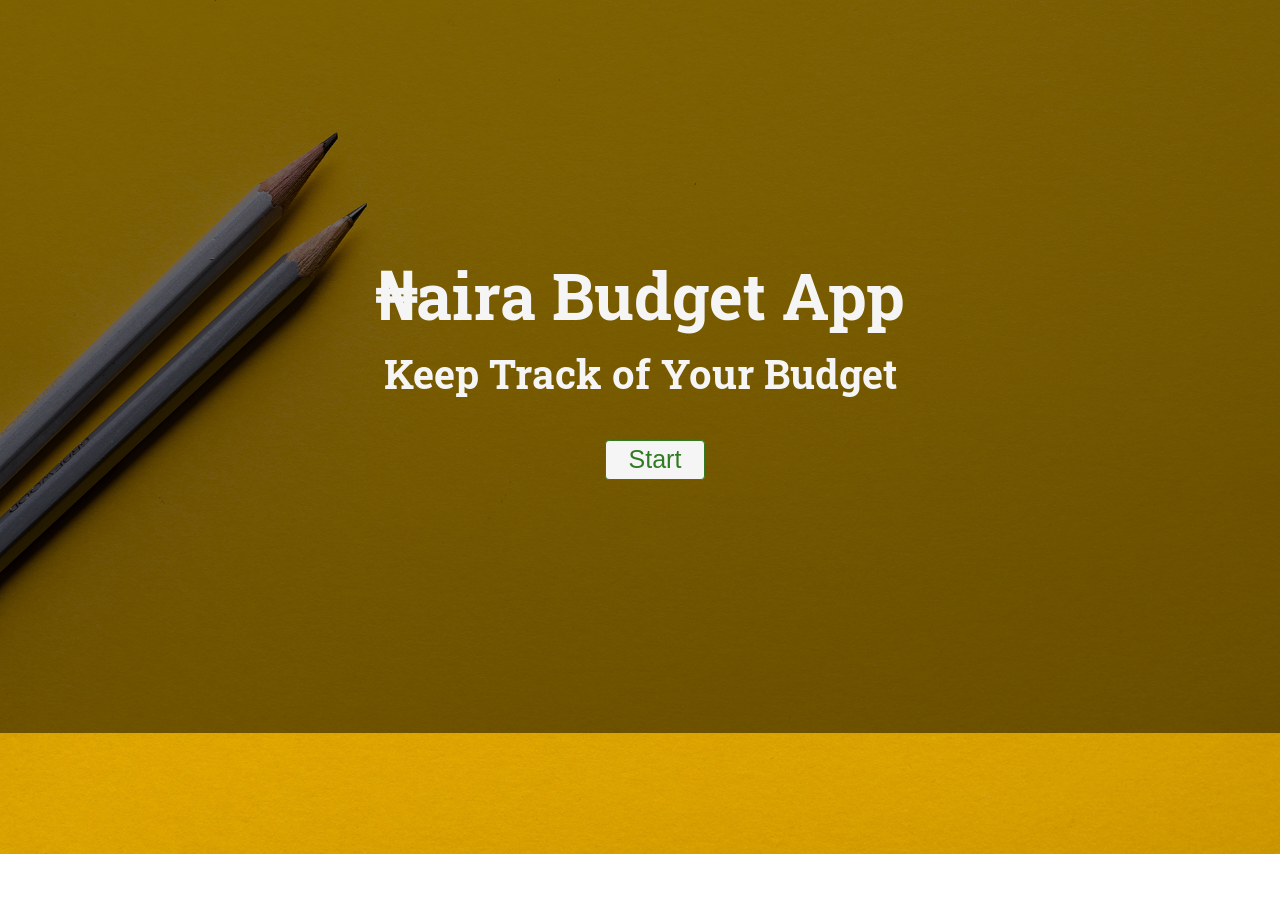
<file: index.html>
<!DOCTYPE html>
<html lang="en">

<head>
     <meta charset="UTF-8">
     <meta name="viewport" content="width=device-width, initial-scale=1.0">
     <meta http-equiv="X-UA-Compatible" content="ie=edge">

     <title>₦AIRA BUDGET APP</title>

     <!-- main css -->
     <link rel="stylesheet" href="assets/style.css">
     <!-- google fonts -->
     <link href="https://fonts.googleapis.com/css?family=Raleway|Roboto+Slab&display=swap" rel="stylesheet">
      <!-- font awesome -->
     <link rel="stylesheet" href="assets/lib/font/css/all.css">
</head>

<body>
    <div id="main">
        <h1>₦aira Budget App</h1>
        <h3>Keep Track of Your Budget</h3>
        <button class="btn" onclick="window.location.href = 'assets/main.html';">Start</button>
    </div>
</body>
</html>
</file>
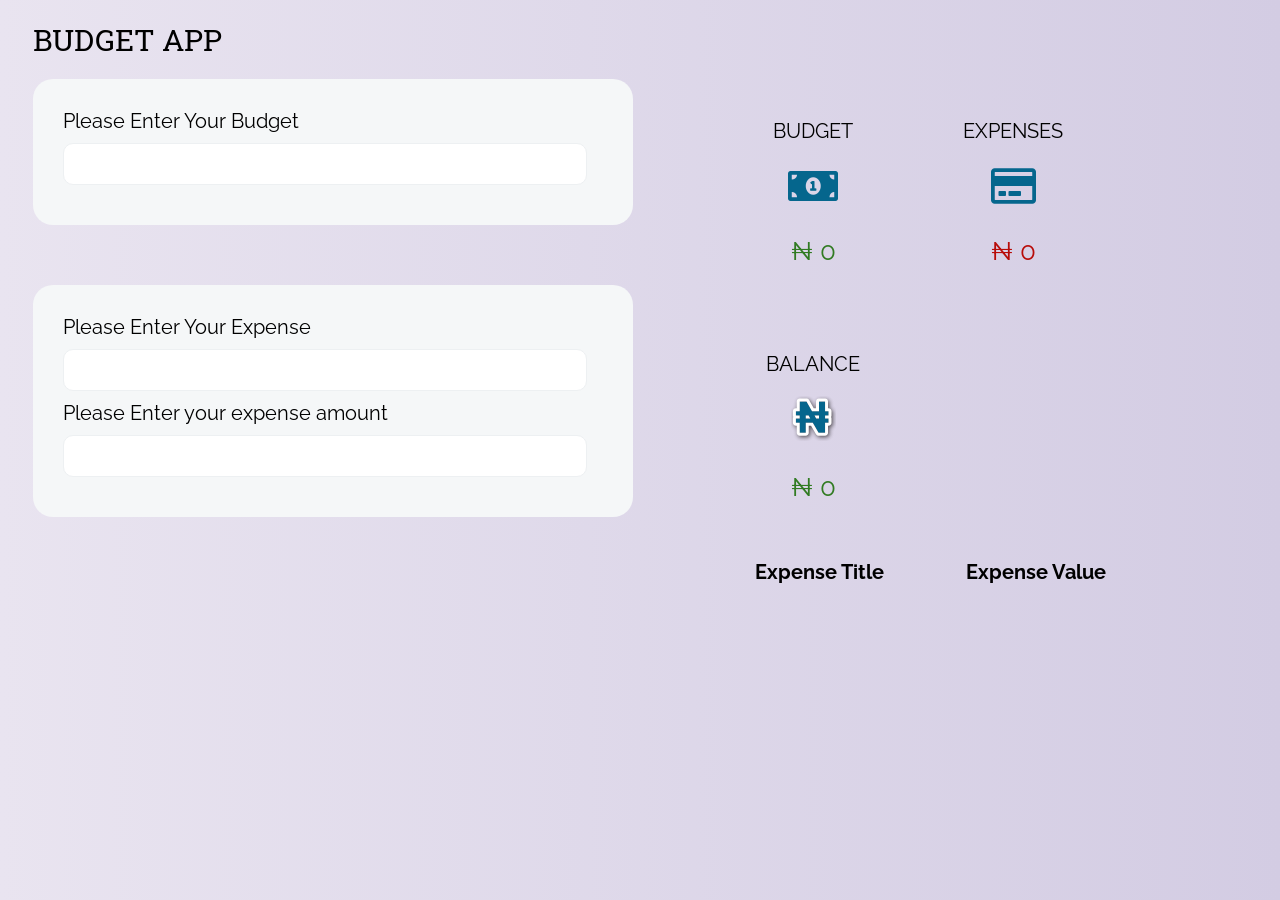
<file: assets/main.html>
<!DOCTYPE html>
<html lang="en">

<head>
     <meta charset="UTF-8">
     <meta name="viewport" content="width=device-width, initial-scale=1.0">
     <meta http-equiv="X-UA-Compatible" content="ie=edge">

     <title>₦AIRA BUDGET APP</title>

     <!-- main css -->
     <link rel="stylesheet" href="maincss.css">
     <!-- google fonts -->
     <link href="https://fonts.googleapis.com/css?family=Raleway|Roboto+Slab&display=swap" rel="stylesheet">
      <!-- font awesome -->
     <link rel="stylesheet" href="lib/font/css/all.css">
</head>

<body>
    <div class="container">

        <h1>BUDGET APP</h1>

        <div class="floating">

            <!-- Budget input -->
            <form class="box">
               <label>Please Enter Your Budget</label>
               <input class="boxinput" type="number" id= "budget_input_value" name="budget">
                <button class="btn1 btn hide" id = "budget_button" type="button" name="button">Calculate</button>
            </form>

            <!-- Spacer Div -->
            <div id="spacer"></div>

            <!-- Expense input -->
            <form class="box box2">
                <label> Please Enter Your Expense </label>
                <input class="boxinput" type="text" id="expense_det" name="expensedet" value="">
                <label>Please Enter your expense amount</label>
                <input class="boxinput" type="number" id="expense_input_value" name="expense">
                <button id ="expense_button" type="button" name="button"class="btn btn1 hide">Add Expense</button>
            </form>

            <!-- Reset button -->
            <button id = 'reset_button' type="button" name="button" class="btn1 btn hide">Reset</button>
        </div>

        <div class="details">

            <!-- Budget output box -->
            <div class="output">
                <p>BUDGET</p>
                <span class="budget-icon"><i class="fas fa-money-bill-alt"></i></span>
                <p class="amtone"><span id="currency">₦</span> <span id= "budget">0</span></p>
            </div>

            <!-- Expenses output box -->
            <div class="output">
                <p>EXPENSES</p>
                <span class="expense-icon"><i class="far fa-credit-card"></i></span>
                <p class="amttwo"> <span id="currency2">₦</span> <span id= "expense">0</span> </p>
            </div>

            <!-- Balance output box -->
            <div class="output">
                <p>BALANCE</p>
                <img src="img/naira.svg" class="icon">
                <p class="amtone" id="balColor"><span id="balColor" class="currency">₦</span> <span id= "balance">0</span></p>
            </div>
        </div>

        <div>
            <!-- Expenses Table -->
            <table id='expense_table'>
                <tr>
                    <th>Expense Title</th>
                    <th>Expense Value</th>
                    <th></th>
                </tr>
               <!--  <tr>
                    <td></td>
                    <td></td>
                    <td> <button>Delete</button><i class="fas fa-trash"></i></td>
                </tr> -->
            </table>
        </div>

    </div>
</body>
<script type="text/javascript" src="script.js"></script>
</html>
</file>
<file: assets/style.css>
body{
  font-family: 'Raleway', sans-serif;
  background-image: linear-gradient(rgba(0,0,0,0.5), rgba(0,0,0,0.5)), url("img/1.jpg");
  background-repeat: no-repeat;
  background-size: cover;
}

div {
	text-align: center;
	margin: 20% auto;
	color: #f5f5f5;
	height: 100%;
	width: 100%;
}

h1, h3{
	font-family: 'Roboto Slab', serif;
	font-weight: 700;
}

h1{
	font-size: 64px;
	margin-bottom: 10px;
}

h3{
	font-size: 40px;
	margin-top: 10px;
}

.btn{
	background: #f5f5f5;
	margin-left: 30px;
	border-radius: 4px;
	height: 40px;
	width: 100px;
	outline: none;
	font-size: 25px;
	border:1.5px solid #317b22;
	color: #317b22;
}

.btn:hover {
  background: #317b22;
  color: #f5f5f5;
  border:1.5px solid #f5f5f5;
  }
</file>
<file: assets/maincss.css>
body{
	background: #D3CCE3;  /* fallback for old browsers */
	background: -webkit-linear-gradient(to right, #E9E4F0, #D3CCE3);  /* Chrome 10-25, Safari 5.1-6 */
	background: linear-gradient(to right, #E9E4F0, #D3CCE3); /* W3C, IE 10+/ Edge, Firefox 16+, Chrome 26+, Opera 12+, Safari 7+ */
	font-family: 'Raleway', sans-serif;
	font-size: 20px;
}

h1 {
	font-family: 'Roboto Slab', serif;
	font-weight: normal;
	font-size: 30px;
}

label {
	padding-left: 30px
}

.container{
	margin-left: 2%;
}

.box{
    background-color: #f5f7f8;
    width: 600px;
    border-radius: 20px;
    padding: 30px 0;
    margin: 0 100px 40px 0;
}

#spacer{
	    margin-bottom: 60px;
}
.btn{
	background: transparent;
	margin-left: 30px;
	border-radius: 4px;
	height: 40px;
	outline: none;
	font-size: 16px;
	padding: 0 15px;
}

.btn1{
	border:1.5px solid #317b22;
	color: #317b22;
}

.btn1:hover {
  background: #317b22;
  color: #f5f5f5;
  border: none;
  }

.btn2{
	border :1.5px solid #b80c09;
	color:#b80c09;
	width: 120px;
}

.btn2:hover{
  background: #b80c09;
  color: #f5f5f5;
  border: none;
}

.boxinput{
	height:38px;
	width:500px;
	border-radius: 10px;
	margin: 10px 0 10px 30px;
	border: 0.5px solid #edf0f2;
	padding-left: 20px;
	font-size: 17px;
	}

.boxinput:focus {
	outline: 0.5px solid #edf0f2;
}

.budget-icon,
.expense-icon {
  font-size: 2.5rem;
  color: #05668d;
}

.icon{
	height: 45px;
	width: 45px;
}

.floating{
	float: left;
}

.output{
    width: 120px;
    margin-right: 40px;
    padding: 20px;
    float: left;
    text-align: center;
}

.amtone, #currency .currency{
	color: #317b22;
	font-size: 26px;
}

.amttwo, #currency2{
	color: #b80c09 !important;
	font-size: 26px;
}

th, td {
  padding: 10px 60px 10px 20px;
  text-align: center;
  }

td{
  font-size: 18px;
}

th{
  font-size: 20px;
}

.fa-trash {
  padding: 10px 40px;
  text-align: center;
  color: #b80c09;
}

.hide {
	display: none;
}

.show {
	display: block;
}
</file>
